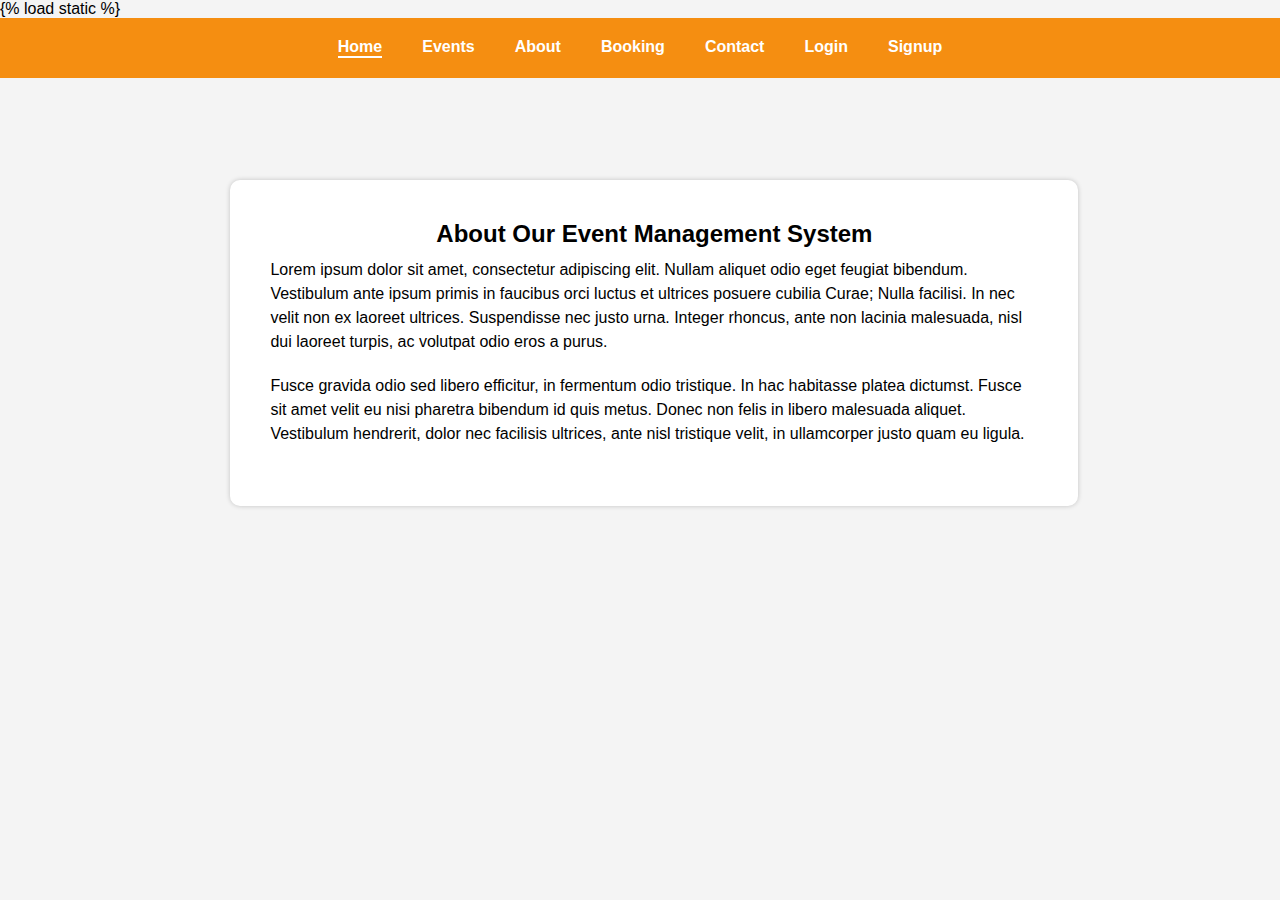
<file: Event_Management/templates/about.html>
<!DOCTYPE html>
<html lang="en">
    {% load static %}
<head>
    <meta charset="UTF-8">
    <meta name="viewport" content="width=device-width, initial-scale=1.0">
    <title>About Us</title>
</head>
<style>
/* Reset some default browser styles */
body, h1, p, ul, li {
    margin: 0;
    padding: 0;
}

/* Set a background color for the entire page */
body {
    background-color: #f4f4f4;
    font-family: Arial, sans-serif;
}

/* Style the navigation bar */
nav {
    background-color:#f58e11;
    color: #fff;
    text-align: center;
    padding: 20px 0;
}

.navbar {
    display: flex;
    justify-content: center;
}

.navbar a {
    color: #fff;
    text-decoration: none;
    margin: 0 20px;
    font-weight: bold;
}

.navbar a.active {
    border-bottom: 2px solid #fff;
}

/* Style the main content section */
.main {
    padding: 70px;
}

.about-section {
    background-color: #fff;
    border-radius: 10px;
    padding: 40px;
    box-shadow: 0 0 5px rgba(0, 0, 0, 0.2);
    margin-top: 8%;
    margin-left: 18%;
    margin-right: 15%;
    height: 70%;
    width: 60%;
}

h1 {
    font-size: 24px;
    margin-bottom: 10px;
    text-align: center;
}

p {
    font-size: 16px;
    line-height: 1.5;
    margin-bottom: 20px;
}
</style>
<body>
        <nav>
            <div class="navbar">
                <a href="/" class="active">Home</a>
                <a href="/events">Events</a>
                <a href="/about">About</a>
                <a href="/booking">Booking</a>
                <a href="/contact">Contact</a>
                <a href="/login">Login</a>
                <a href="/signup">Signup</a>
            </div>
        </nav>    
    <main>
        <section class="about-section">
            <h1>About Our Event Management System</h1>
            <p>
                Lorem ipsum dolor sit amet, consectetur adipiscing elit. Nullam aliquet odio eget feugiat bibendum.
                Vestibulum ante ipsum primis in faucibus orci luctus et ultrices posuere cubilia Curae; Nulla facilisi.
                In nec velit non ex laoreet ultrices. Suspendisse nec justo urna. Integer rhoncus, ante non lacinia
                malesuada, nisl dui laoreet turpis, ac volutpat odio eros a purus.
            </p>
            <p>
                Fusce gravida odio sed libero efficitur, in fermentum odio tristique. In hac habitasse platea dictumst.
                Fusce sit amet velit eu nisi pharetra bibendum id quis metus. Donec non felis in libero malesuada aliquet.
                Vestibulum hendrerit, dolor nec facilisis ultrices, ante nisl tristique velit, in ullamcorper justo quam eu
                ligula.
            </p>
        </section>
    </main>
</body>
</html>
</file>
